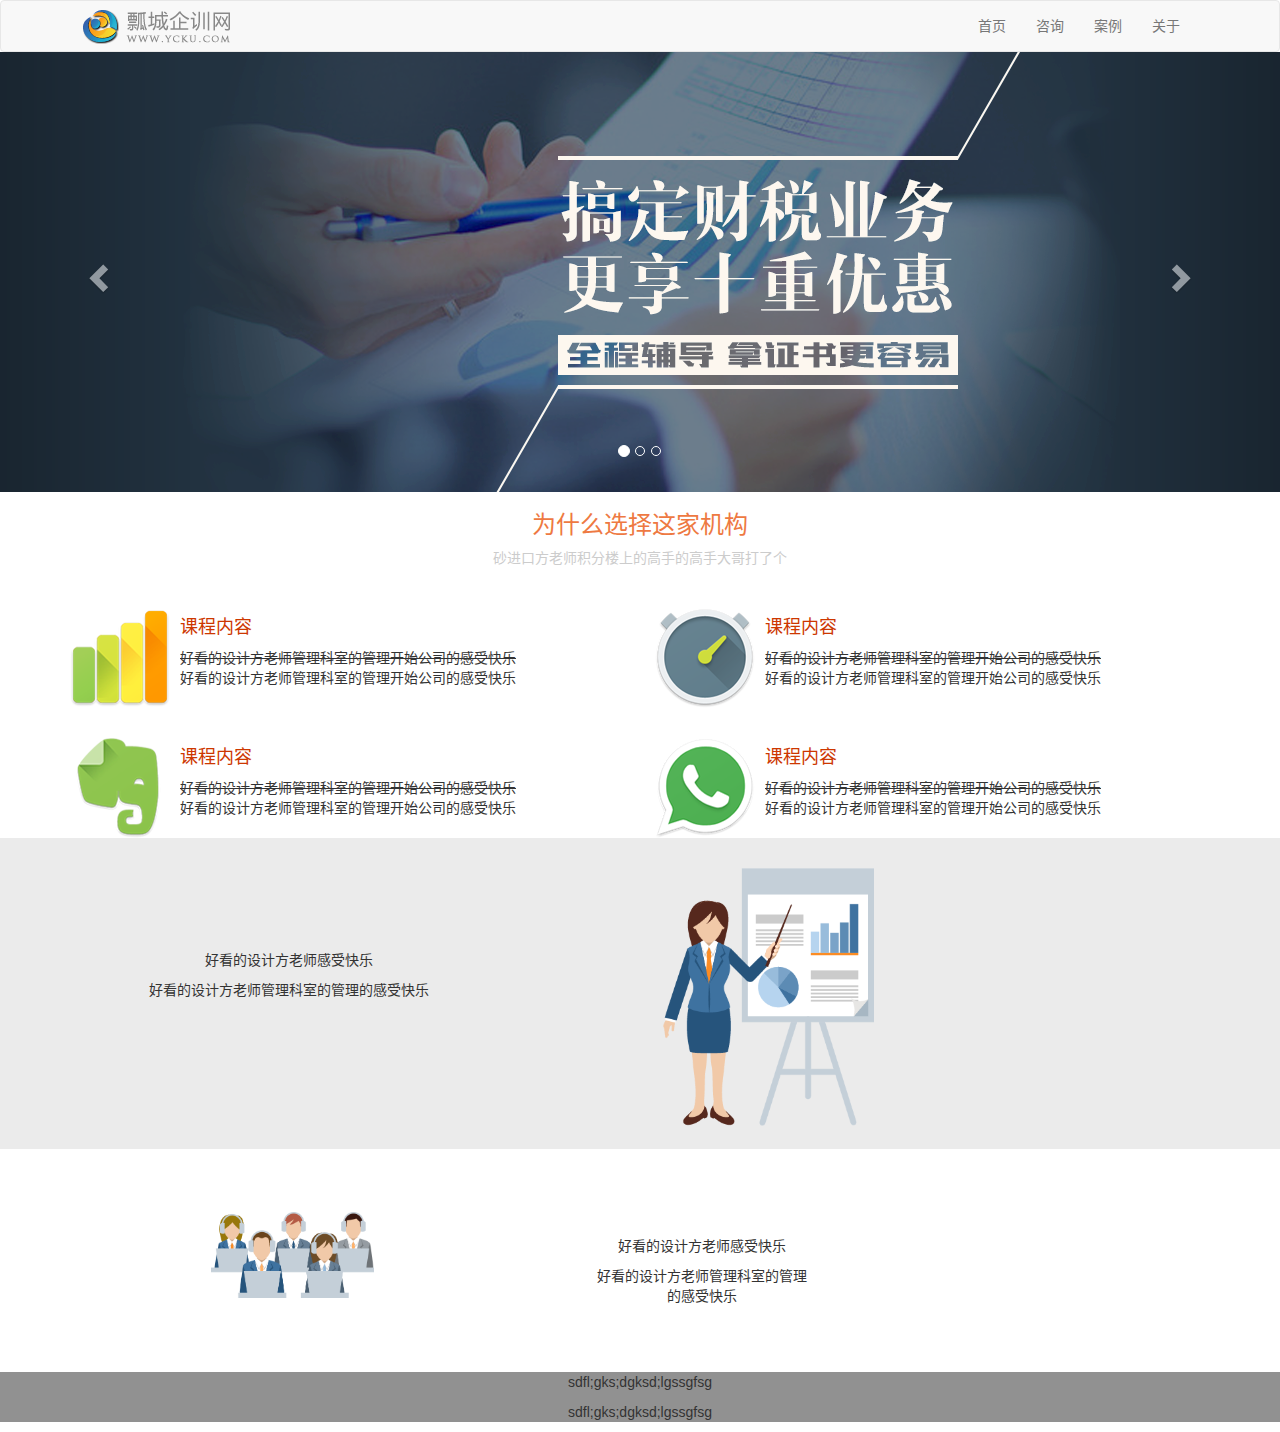
<file: index.html>
<!DOCTYPE html>
<html lang="zh-CN">
  <head>
    <meta charset="utf-8">
    <meta http-equiv="X-UA-Compatible" content="IE=edge">
    <meta name="viewport" content="width=device-width, initial-scale=1">
    <title>首页</title>

    <!-- Bootstrap -->
    <link href="css/bootstrap.min.css" rel="stylesheet">
    <link href="css/01.css" rel="stylesheet">
    <!--[if lt IE 9]>
      <script src="js/html5shiv/3.7.2/html5shiv.min.js"></script>
      <script src="js/respond.js/1.4.2/respond.min.js"></script>
    <![endif]-->
  </head>
  <body>
<!-- 导航栏 -->
    <div class="navbar navbar-default" >
     <div class="container">
        <!--  第一部分：头部-->
        <div class="navbar-header">
            <div class="">
               <img src="img/logo.png" alt="" />
            </div>
           <!-- 触发按钮 -->
           <button type="button" class="navbar-toggle" data-toggle="collapse" data-target="#mycollapse">
             <span class="icon-bar"></span>
             <span class="icon-bar"></span>
             <span class="icon-bar"></span>
           </button>
        </div>
        <!--  第二部分：折叠菜单-->
        <div class="navbar-collapse collapse navbar-right" id="mycollapse">
               <ul class="nav navbar-nav">
                 <li><a href="shouye.html">首页</a></li>
                 <li><a href="zixun.html">咨询</a></li>
                 <li><a href="anli.html">案例</a></li>
                 <li><a href="guanyu.html">关于</a></li>
               </ul>
        </div>
     </div>
  </div>
  <!-- 轮播 -->
  <div id="carousel-example-generic" class="carousel slide" data-ride="carousel">
<!-- Indicators -->
<ol class="carousel-indicators">
  <li data-target="#carousel-example-generic" data-slide-to="0" class="active"></li>
  <li data-target="#carousel-example-generic" data-slide-to="1"></li>
  <li data-target="#carousel-example-generic" data-slide-to="2"></li>
</ol>
<!-- Wrapper for slides -->
<div class="carousel-inner" role="listbox">
  <div class="item active item1">
    <img src="img/1.png" alt="..." class="center-block">
  </div>
  <div class="item item2">
    <img src="img/2.png" alt="..." class="center-block">
  </div>
  <div class="item item3">
    <img src="img/3.png" alt="..." class="center-block">
  </div>
</div>
<!-- Controls -->
<a class="left carousel-control" href="#carousel-example-generic" role="button" data-slide="prev">
  <span class="glyphicon glyphicon-chevron-left" aria-hidden="true"></span>
  <span class="sr-only">Previous</span>
</a>
<a class="right carousel-control" href="#carousel-example-generic" role="button" data-slide="next">
  <span class="glyphicon glyphicon-chevron-right" aria-hidden="true"></span>
  <span class="sr-only">Next</span>
</a>
</div>
<!-- 标题 -->
<div class="yinzi">
   <div class="container">
       <h3>为什么选择这家机构</h3>
       <p>砂进口方老师积分楼上的高手的高手大哥打了个</p>
   </div>
</div>
<!-- 中间部分  上-->
<div class="tab1">
  <div class="container">
    <!-- 左面 -->
       <div class="row">
         <div class="col-md-6">
             <div class="media">
                <div class="media-left">
                   <img src="img/tab1-1.png" alt="" />
                </div>
                <div class="media-body">
                   <h4>课程内容</h4>
                   <s>好看的设计方老师管理科室的管理开始公司的感受快乐</s>
                   <p>好看的设计方老师管理科室的管理开始公司的感受快乐</p>
                </div>
             </div>
         </div>
         <div class="col-md-6">
           <div class="media">
             <div class="media-left">
                <img src="img/tab1-3.png" alt="" />
             </div>
             <div class="media-body">
                <h4>课程内容</h4>
               <s>好看的设计方老师管理科室的管理开始公司的感受快乐</s>
                <p>好看的设计方老师管理科室的管理开始公司的感受快乐</p>
             </div>
           </div>
         </div>
         <!-- 右面 -->
       </div>
       <div class="row">
         <div class="col-md-6">
             <div class="media">
                <div class="media-left">
                   <img src="img/tab1-2.png" alt="" />
                </div>
                <div class="media-body">
                   <h4>课程内容</h4>
                 <s>好看的设计方老师管理科室的管理开始公司的感受快乐</s>
                   <p>好看的设计方老师管理科室的管理开始公司的感受快乐</p>
                </div>
             </div>
         </div>
         <div class="col-md-6">
           <div class="media">
             <div class="media-left">
                <img src="img/tab1-4.png" alt="" />
             </div>
             <div class="media-body">
                <h4>课程内容</h4>
               <s>好看的设计方老师管理科室的管理开始公司的感受快乐</s>
                <p>好看的设计方老师管理科室的管理开始公司的感受快乐</p>
             </div>
           </div>
         </div>
       </div>
  </div>
</div>
<!-- 中间部分  下1-->
<div class="tab2">
    <div class="container">
        <div class="row">
          <!-- 3/4的内容部分 -->
            <div class="con-md-6">
              <div class="media">
                 <div class="media-left zhongz">
                    <p>好看的设计方老师感受快乐</p>
                    <p>好看的设计方老师管理科室的管理的感受快乐</p>
                 </div>
                 <div class="media-body zhongy">
                   <div class="">
                      <img src="img/tab2.png" alt="" /id="im1">
                   </div>

                 </div>
              </div>
            </div>
            <div class="con-md-6">

            </div>
        </div>
    </div>
</div>
<!-- 中间部分 下2 -->
<div class="tab3">
    <div class="container">
        <div class="row">
          <!-- 3/4的内容部分 -->
            <div class="con-md-6">
              <div class="media">
                 <div class="media-left">
                   <div class="tu">
                        <img src="img/tab3.png" alt="" /id="im2">
                   </div>
                 </div>
                 <div class="media-body zhongz">
                   <div class="">
                     <p>好看的设计方老师感受快乐</p>
                     <p>好看的设计方老师管理科室的管理的感受快乐</p>
                   </div>

                 </div>
              </div>
            </div>
            <div class="con-md-6">

            </div>
        </div>
    </div>
</div>
<!-- 脚步 -->
 <footer id="foot">
        <p>
          sdfl;gks;dgksd;lgssgfsg
        </p>
        <p>
          sdfl;gks;dgksd;lgssgfsg
        </p>
 </footer>
  <script src="js/jquery-1.11.3.js"></script>
  <!-- Include all compiled plugins (below), or include individual files as needed -->
  <script src="js/bootstrap.min.js"></script>
</body>
</html>
</file>
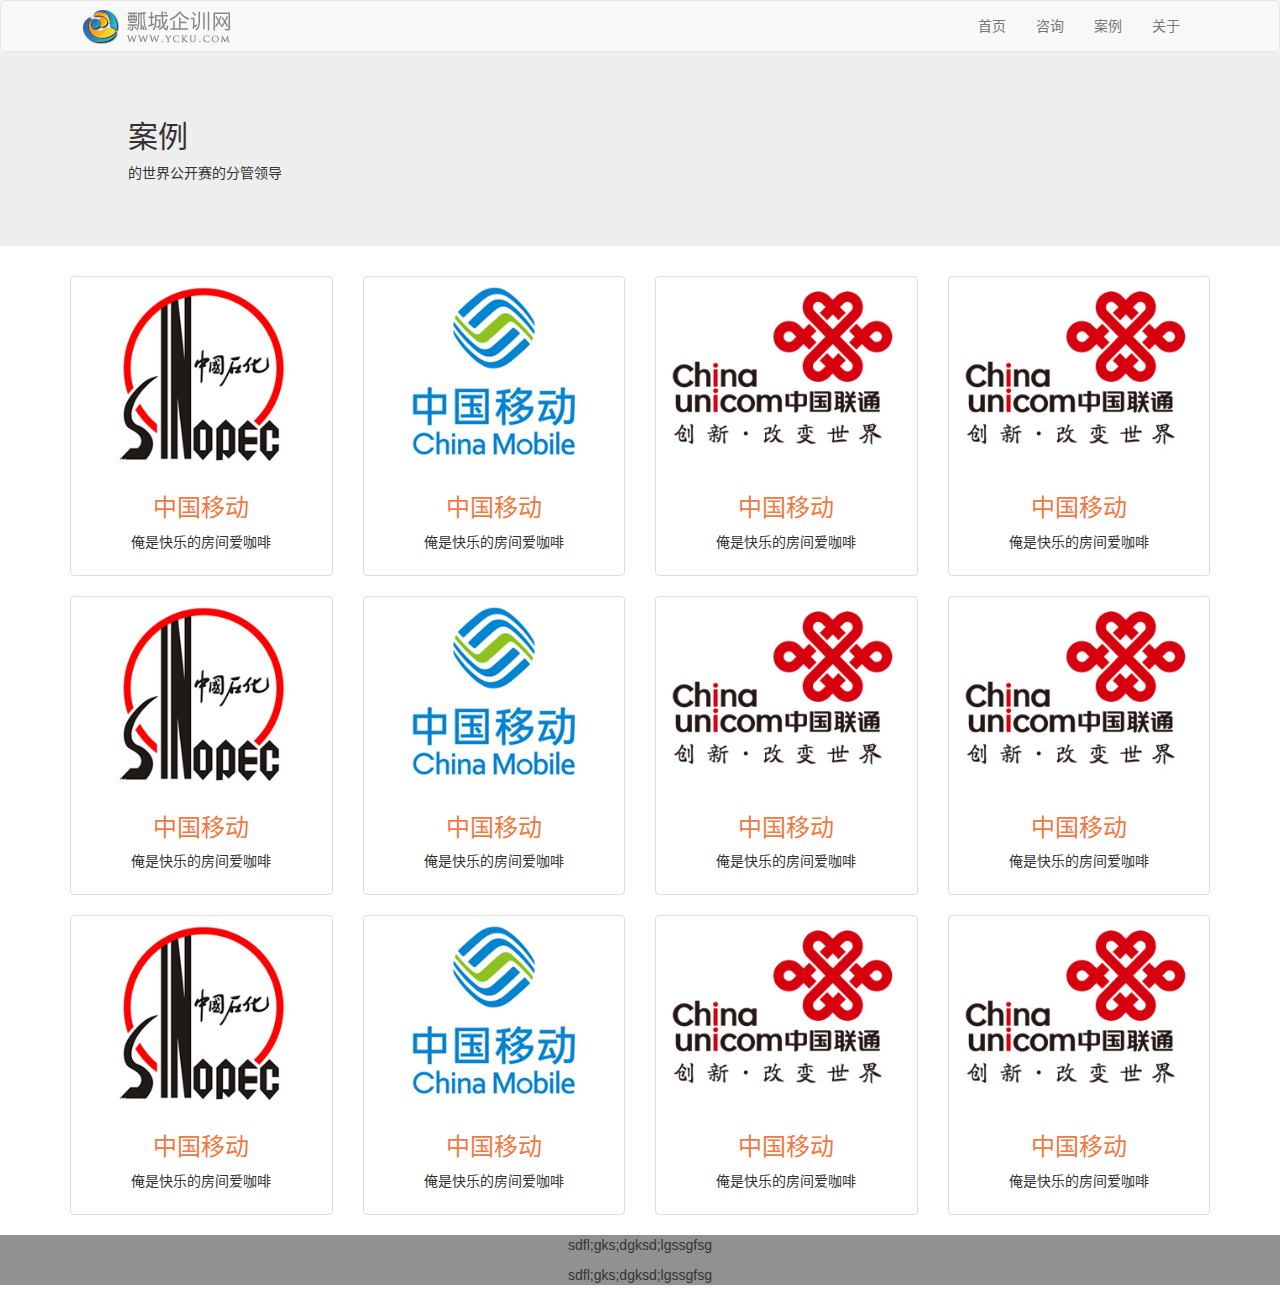
<file: anli.html>
<!DOCTYPE html>
<html lang="zh-CN">
  <head>
    <meta charset="utf-8">
    <meta http-equiv="X-UA-Compatible" content="IE=edge">
    <meta name="viewport" content="width=device-width, initial-scale=1">
    <title>案例</title>

    <!-- Bootstrap -->
    <link href="css/bootstrap.min.css" rel="stylesheet">
    <link href="css/01.css" rel="stylesheet">
    <!--[if lt IE 9]>
      <script src="js/html5shiv/3.7.2/html5shiv.min.js"></script>
      <script src="js/respond.js/1.4.2/respond.min.js"></script>
    <![endif]-->
  </head>
  <body>
<!-- 导航栏 -->
    <div class="navbar navbar-default" >
     <div class="container">
        <!--  第一部分：头部-->
        <div class="navbar-header">
            <div class="">
               <img src="img/logo.png" alt="" />
            </div>
           <!-- 触发按钮 -->
           <button type="button" class="navbar-toggle" data-toggle="collapse" data-target="#mycollapse">
             <span class="icon-bar"></span>
             <span class="icon-bar"></span>
             <span class="icon-bar"></span>
           </button>
        </div>
        <!--  第二部分：折叠菜单-->
        <div class="navbar-collapse collapse navbar-right" id="mycollapse">
               <ul class="nav navbar-nav">
                 <li><a href="shouye.html">首页</a></li>
                 <li><a href="zixun.html">咨询</a></li>
                 <li><a href="anli.html">案例</a></li>
                 <li><a href="guanyu.html">关于</a></li>
               </ul>
        </div>
     </div>
  </div>
    <!-- 标题 -->
    <div class="jumbotron BT">
     <h2>案例</h2>
     <p>的世界公开赛的分管领导</p>
   </div>
   <div class="anli">
       <div class="container">
         <div class="row">
           <div class="col-xs-12 col-sm-6 col-md-3">
             <div class="thumbnail">
                <img src="img/case2.jpg" alt="...">
                <div class="caption">
                 <h3>中国移动</h3>
                  <p>俺是快乐的房间爱咖啡</p>
               </div>
             </div>
           </div>
           <div class="col-xs-12 col-sm-6 col-md-3">
             <div class="thumbnail">
                <img src="img/case1.jpg" alt="...">
                <div class="caption">
                 <h3>中国移动</h3>
                  <p>俺是快乐的房间爱咖啡</p>
               </div>
             </div>
           </div>
           <div class="col-xs-12 col-sm-6 col-md-3">
             <div class="thumbnail">
                <img src="img/case3.jpg" alt="...">
                <div class="caption">
                 <h3>中国移动</h3>
                  <p>俺是快乐的房间爱咖啡</p>
               </div>
             </div>
            </div>
           <div class="col-xs-12 col-sm-6 col-md-3">
             <div class="thumbnail">
                <img src="img/case3.jpg" alt="...">
                <div class="caption">
                 <h3>中国移动</h3>
                 <p>俺是快乐的房间爱咖啡</p>
               </div>
             </div>
           </div>
         </div>

         <div class="row">
           <div class="col-xs-12 col-sm-6 col-md-3">
             <div class="thumbnail">
                <img src="img/case2.jpg" alt="...">
                <div class="caption">
                 <h3>中国移动</h3>
                  <p>俺是快乐的房间爱咖啡</p>
               </div>
             </div>
           </div>
           <div class="col-xs-12 col-sm-6 col-md-3">
             <div class="thumbnail">
                <img src="img/case1.jpg" alt="...">
                <div class="caption">
                 <h3>中国移动</h3>
                  <p>俺是快乐的房间爱咖啡</p>
               </div>
             </div>
           </div>
           <div class="col-xs-12 col-sm-6 col-md-3">
             <div class="thumbnail">
                <img src="img/case3.jpg" alt="...">
                <div class="caption">
                 <h3>中国移动</h3>
                  <p>俺是快乐的房间爱咖啡</p>
               </div>
             </div>
            </div>
           <div class="col-xs-12 col-sm-6 col-md-3">
             <div class="thumbnail">
                <img src="img/case3.jpg" alt="...">
                <div class="caption">
                 <h3>中国移动</h3>
                 <p>俺是快乐的房间爱咖啡</p>
               </div>
             </div>
           </div>
         </div>

         <div class="row">
           <div class="col-xs-12 col-sm-6 col-md-3">
             <div class="thumbnail">
                <img src="img/case2.jpg" alt="...">
                <div class="caption">
                 <h3>中国移动</h3>
                  <p>俺是快乐的房间爱咖啡</p>
               </div>
             </div>
           </div>
           <div class="col-xs-12 col-sm-6 col-md-3">
             <div class="thumbnail">
                <img src="img/case1.jpg" alt="...">
                <div class="caption">
                 <h3>中国移动</h3>
                  <p>俺是快乐的房间爱咖啡</p>
               </div>
             </div>
           </div>
           <div class="col-xs-12 col-sm-6 col-md-3">
             <div class="thumbnail">
                <img src="img/case3.jpg" alt="...">
                <div class="caption">
                 <h3>中国移动</h3>
                  <p>俺是快乐的房间爱咖啡</p>
               </div>
             </div>
            </div>
           <div class="col-xs-12 col-sm-6 col-md-3">
             <div class="thumbnail">
                <img src="img/case3.jpg" alt="...">
                <div class="caption">
                 <h3>中国移动</h3>
                 <p>俺是快乐的房间爱咖啡</p>
               </div>
             </div>
           </div>
         </div>
       </div>
   </div>
<!-- 脚步 -->
 <footer id="foot">
        <p>
          sdfl;gks;dgksd;lgssgfsg
        </p>
        <p>
          sdfl;gks;dgksd;lgssgfsg
        </p>
 </footer>
  <script src="js/jquery-1.11.3.js"></script>
  <!-- Include all compiled plugins (below), or include individual files as needed -->
  <script src="js/bootstrap.min.js"></script>
</body>
</html>
</file>
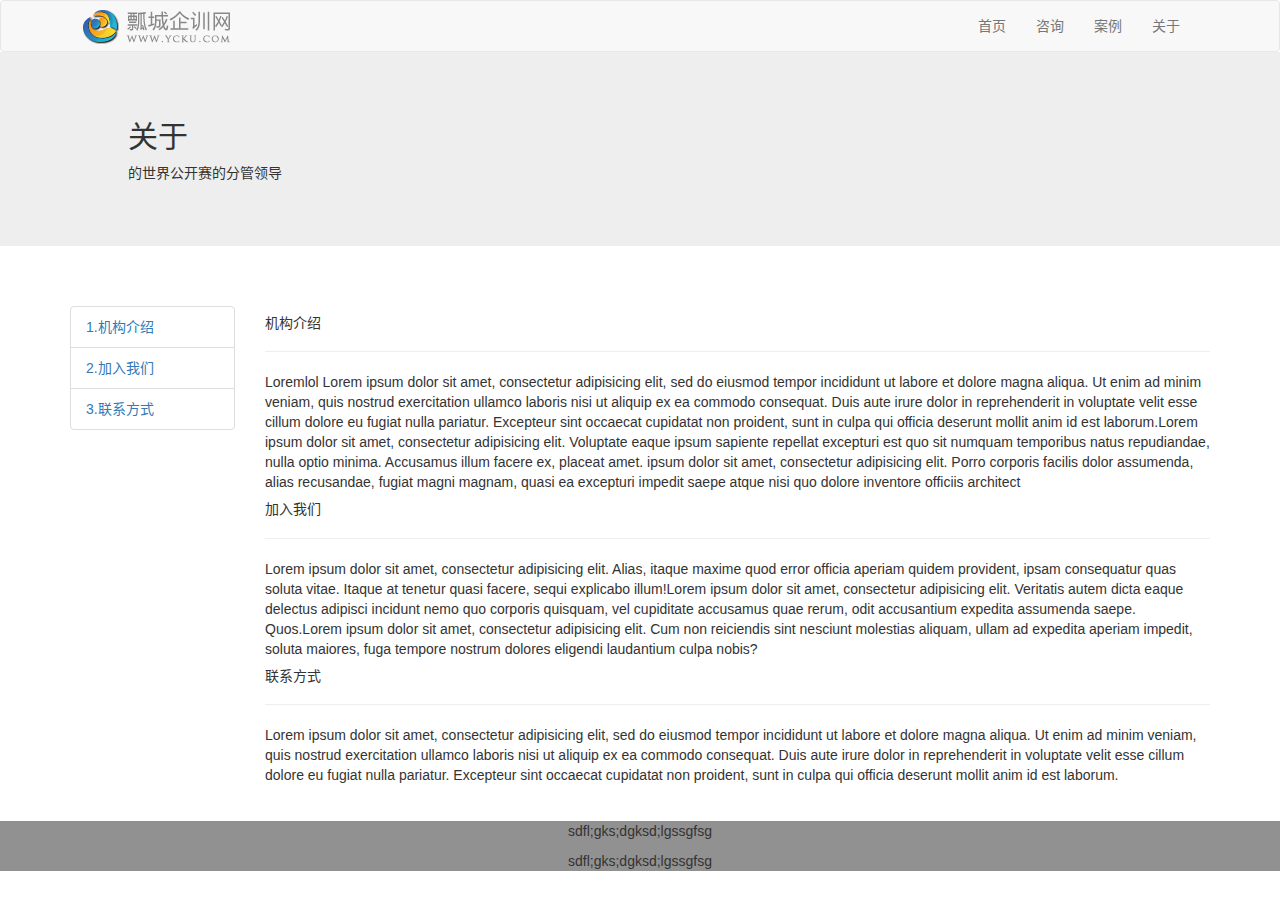
<file: guanyu.html>
<!DOCTYPE html>
<html lang="zh-CN">
  <head>
    <meta charset="utf-8">
    <meta http-equiv="X-UA-Compatible" content="IE=edge">
    <meta name="viewport" content="width=device-width, initial-scale=1">
    <title>关于</title>

    <!-- Bootstrap -->
    <link href="css/bootstrap.min.css" rel="stylesheet">
    <link href="css/01.css" rel="stylesheet">
    <!--[if lt IE 9]>
      <script src="js/html5shiv/3.7.2/html5shiv.min.js"></script>
      <script src="js/respond.js/1.4.2/respond.min.js"></script>
    <![endif]-->
  </head>
  <body>
<!-- 导航栏 -->
    <div class="navbar navbar-default" >
     <div class="container">
        <!--  第一部分：头部-->
        <div class="navbar-header">
            <div class="">
               <img src="img/logo.png" alt="" />
            </div>
           <!-- 触发按钮 -->
           <button type="button" class="navbar-toggle" data-toggle="collapse" data-target="#mycollapse">
             <span class="icon-bar"></span>
             <span class="icon-bar"></span>
             <span class="icon-bar"></span>
           </button>
        </div>
        <!--  第二部分：折叠菜单-->
        <div class="navbar-collapse collapse navbar-right" id="mycollapse">
               <ul class="nav navbar-nav">
                 <li><a href="shouye.html">首页</a></li>
                 <li><a href="zixun.html">咨询</a></li>
                 <li><a href="anli.html">案例</a></li>
                 <li><a href="guanyu.html">关于</a></li>
               </ul>
        </div>
     </div>
  </div>
  <!-- 标题 -->

  <div class="jumbotron BT">
   <h2>关于</h2>
   <p>的世界公开赛的分管领导</p>
 </div>
 <div class="guanyu">
     <div class="container">
        <div class="row">
            <div class="media">
              <div class=" col-md-2 hidden-sm hidden-xs">
                    <ul class="list-group">
                      <li class="list-group-item"><a href="">1.机构介绍</a></li>
                      <li class="list-group-item"><a href="">2.加入我们</a></li>
                      <li class="list-group-item"><a href="">3.联系方式</a></li>
                    </ul>
              </div>
                <div class="col-md-10">
                  <div class="">
                    <h5>机构介绍</h5>
                    <hr>
                    Loremlol Lorem ipsum dolor sit amet, consectetur adipisicing elit, sed do eiusmod tempor incididunt ut labore et dolore magna aliqua. Ut enim ad minim veniam, quis nostrud exercitation ullamco laboris nisi ut aliquip ex ea commodo consequat. Duis aute irure dolor in reprehenderit in voluptate velit esse cillum dolore eu fugiat nulla pariatur. Excepteur sint occaecat cupidatat non proident, sunt in culpa qui officia deserunt mollit anim id est laborum.Lorem ipsum dolor sit amet, consectetur adipisicing elit. Voluptate eaque ipsum sapiente repellat excepturi est quo sit numquam temporibus natus repudiandae, nulla optio minima. Accusamus illum facere ex, placeat amet. ipsum dolor sit amet, consectetur adipisicing elit. Porro corporis facilis dolor assumenda, alias recusandae, fugiat magni magnam, quasi ea excepturi impedit saepe atque nisi quo dolore inventore officiis architect
                  </div>
                    <div class="">
                      <h5>加入我们</h5>
                      <hr>
                      <p>Lorem ipsum dolor sit amet, consectetur adipisicing elit. Alias, itaque maxime quod error officia aperiam quidem provident, ipsam consequatur quas soluta vitae. Itaque at tenetur quasi facere, sequi explicabo illum!Lorem ipsum dolor sit amet, consectetur adipisicing elit. Veritatis autem dicta eaque delectus adipisci incidunt nemo quo corporis quisquam, vel cupiditate accusamus quae rerum, odit accusantium expedita assumenda saepe. Quos.Lorem ipsum dolor sit amet, consectetur adipisicing elit. Cum non reiciendis sint nesciunt molestias aliquam, ullam ad expedita aperiam impedit, soluta maiores, fuga tempore nostrum dolores eligendi laudantium culpa nobis?</p>
                    </div>
                    <div class="">
                      <h5>联系方式</h5>
                      <hr>
                      <p>
                        Lorem ipsum dolor sit amet, consectetur adipisicing elit, sed do eiusmod tempor incididunt ut labore et dolore magna aliqua. Ut enim ad minim veniam, quis nostrud exercitation ullamco laboris nisi ut aliquip ex ea commodo consequat. Duis aute irure dolor in reprehenderit in voluptate velit esse cillum dolore eu fugiat nulla pariatur. Excepteur sint occaecat cupidatat non proident, sunt in culpa qui officia deserunt mollit anim id est laborum.
                      </p>
                    </div>
                </div>

            </div>
        </div>
     </div>
 </div>
<!-- 脚步 -->
 <footer id="foot">
        <p>
          sdfl;gks;dgksd;lgssgfsg
        </p>
        <p>
          sdfl;gks;dgksd;lgssgfsg
        </p>
 </footer>
  <script src="js/jquery-1.11.3.js"></script>
  <!-- Include all compiled plugins (below), or include individual files as needed -->
  <script src="js/bootstrap.min.js"></script>
</body>
</html>
</file>
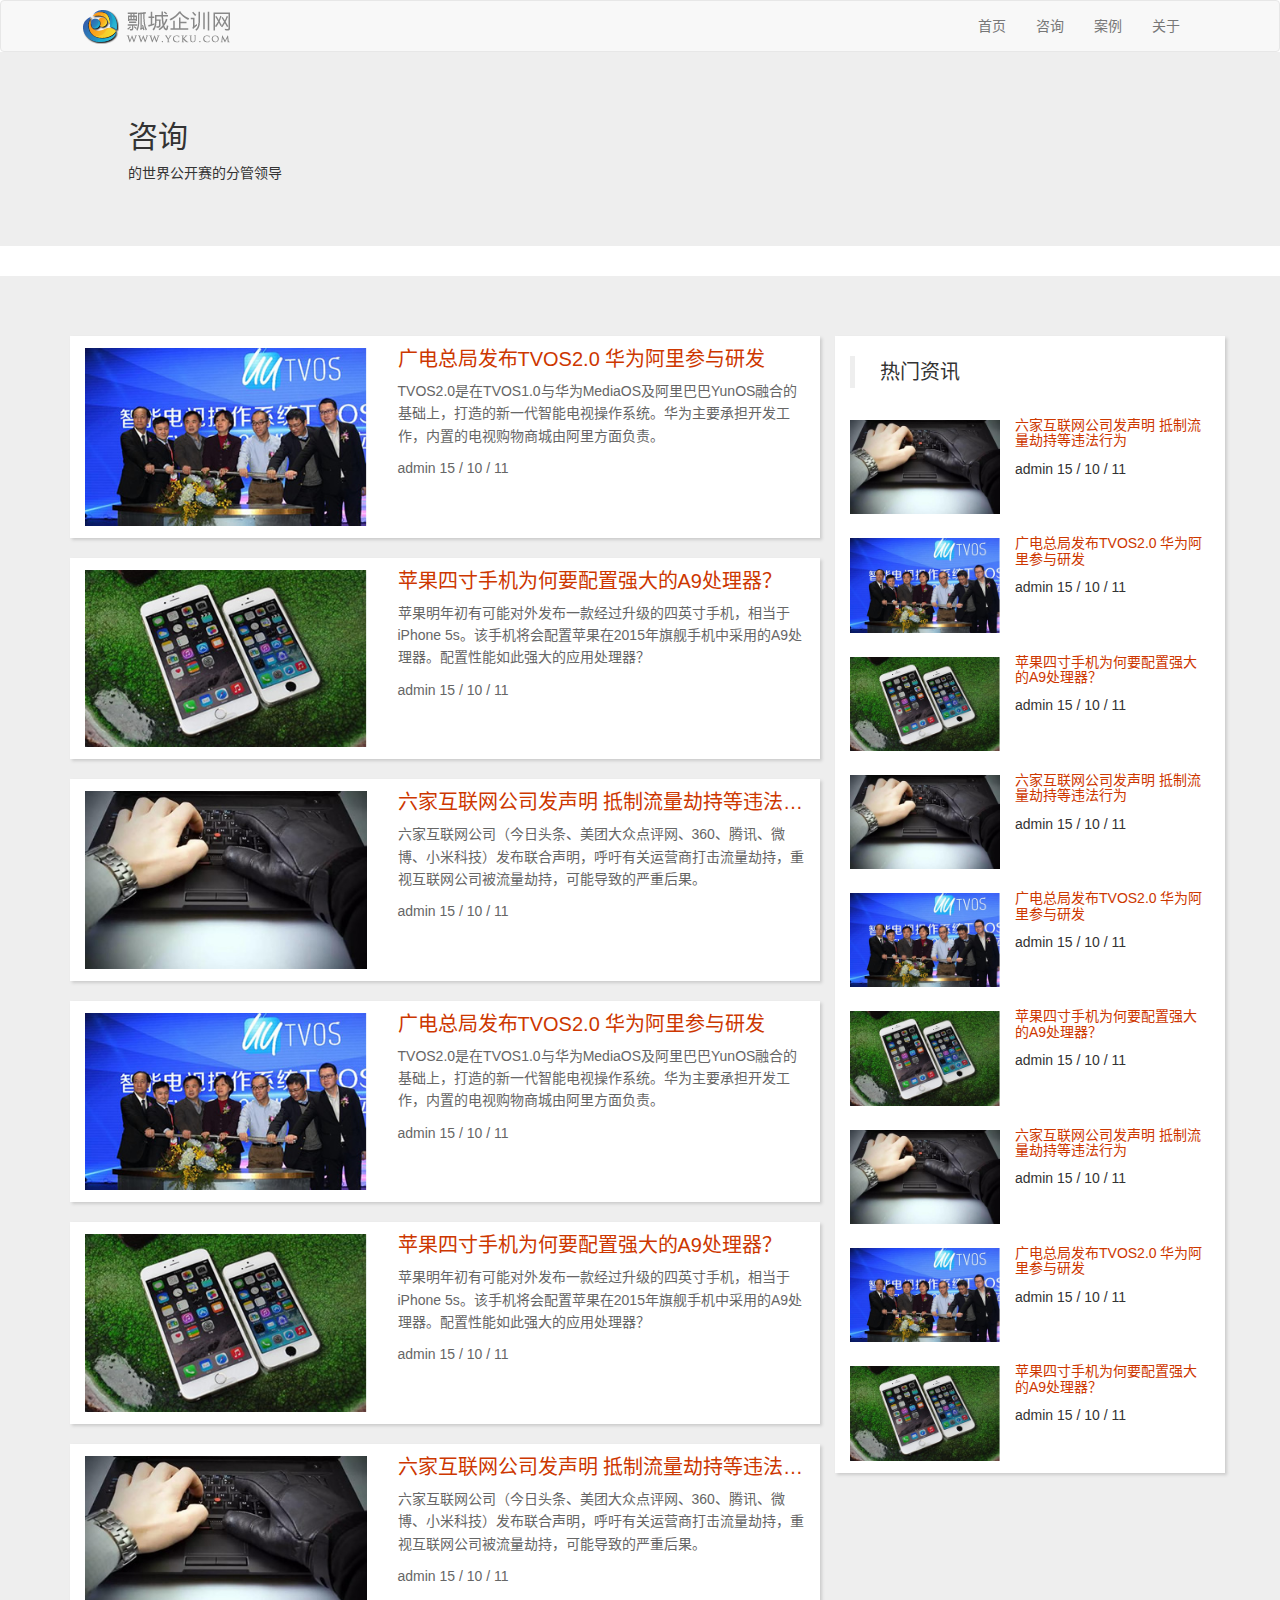
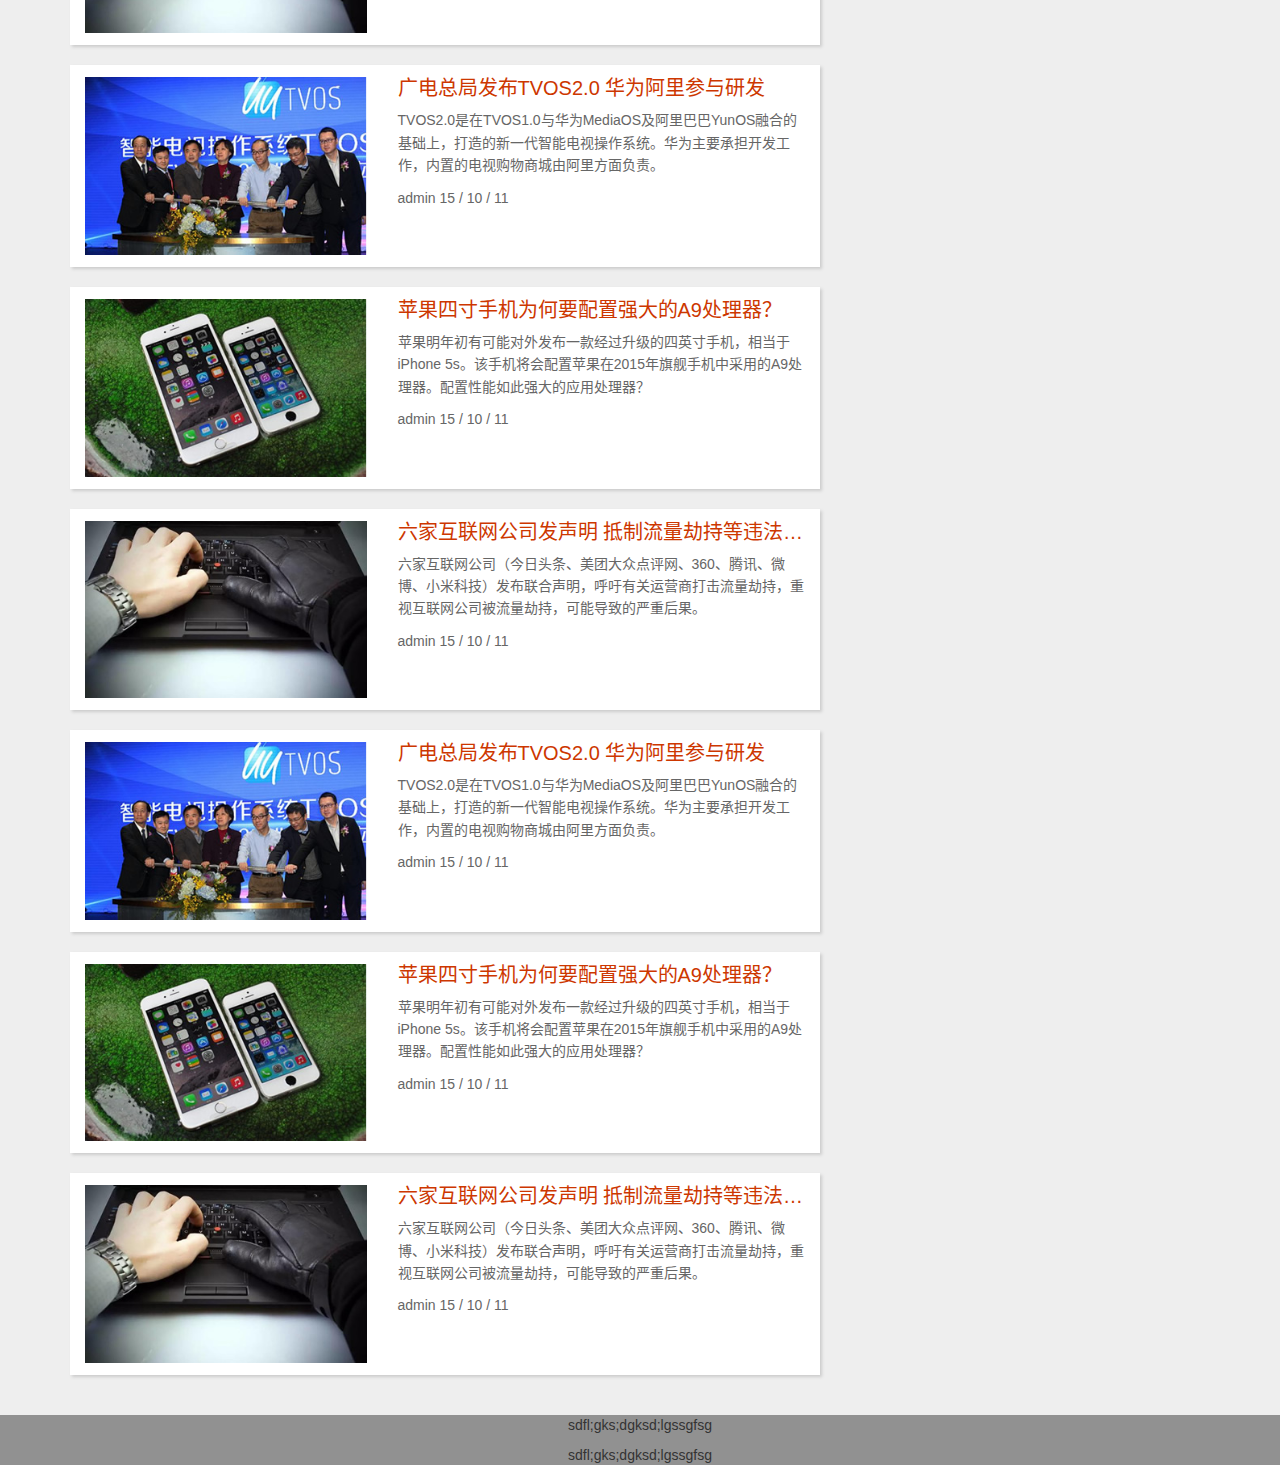
<file: zixun.html>
<!DOCTYPE html>
<html lang="zh-CN">
  <head>
    <meta charset="utf-8">
    <meta http-equiv="X-UA-Compatible" content="IE=edge">
    <meta name="viewport" content="width=device-width, initial-scale=1">
    <title>咨询</title>

    <!-- Bootstrap -->
    <link href="css/bootstrap.min.css" rel="stylesheet">
    <link href="css/01.css" rel="stylesheet">
    <!--[if lt IE 9]>
      <script src="js/html5shiv/3.7.2/html5shiv.min.js"></script>
      <script src="js/respond.js/1.4.2/respond.min.js"></script>
    <![endif]-->
  </head>
  <body>
<!-- 导航栏 -->
    <div class="navbar navbar-default" >
     <div class="container">
        <!--  第一部分：头部-->
        <div class="navbar-header">
            <div class="">
               <img src="img/logo.png" alt="" />
            </div>
           <!-- 触发按钮 -->
           <button type="button" class="navbar-toggle" data-toggle="collapse" data-target="#mycollapse">
             <span class="icon-bar"></span>
             <span class="icon-bar"></span>
             <span class="icon-bar"></span>
           </button>
        </div>
        <!--  第二部分：折叠菜单-->
        <div class="navbar-collapse collapse navbar-right" id="mycollapse">
               <ul class="nav navbar-nav">
                 <li><a href="shouye.html">首页</a></li>
                 <li><a href="zixun.html">咨询</a></li>
                 <li><a href="anli.html">案例</a></li>
                 <li><a href="guanyu.html">关于</a></li>
               </ul>
        </div>
     </div>
  </div>
  <!-- 标题 -->

  <div class="jumbotron BT">
   <h2>咨询</h2>
   <p>的世界公开赛的分管领导</p>
 </div>
 <!-- 主题 -->

 <div class="information">
   <div class="container">
     <div class="row">
       <div class="col-md-8 info-left">
         <div class="container-fluid">
           <div class="row info-content">
             <div class="col-xs-5"><img src="img/info1.jpg" class="img-responsive" alt=""></div>
             <div class="col-xs-7">
               <h4>广电总局发布TVOS2.0 华为阿里参与研发</h4>
               <p class="hidden-xs">TVOS2.0是在TVOS1.0与华为MediaOS及阿里巴巴YunOS融合的基础上，打造的新一代智能电视操作系统。华为主要承担开发工作，内置的电视购物商城由阿里方面负责。</p>
               <p>admin 15 / 10 / 11</p>
             </div>
           </div>
           <div class="row info-content">
             <div class="col-xs-5"><img src="img/info2.jpg" class="img-responsive" alt=""></div>
             <div class="col-xs-7">
               <h4>苹果四寸手机为何要配置强大的A9处理器？</h4>
               <p class="hidden-xs">苹果明年初有可能对外发布一款经过升级的四英寸手机，相当于iPhone 5s。该手机将会配置苹果在2015年旗舰手机中采用的A9处理器。配置性能如此强大的应用处理器？</p>
               <p>admin 15 / 10 / 11</p>
             </div>
           </div>
           <div class="row info-content">
             <div class="col-xs-5"><img src="img/info3.jpg" class="img-responsive" alt=""></div>
             <div class="col-xs-7">
               <h4>六家互联网公司发声明 抵制流量劫持等违法行为</h4>
               <p class="hidden-xs">六家互联网公司（今日头条、美团大众点评网、360、腾讯、微博、小米科技）发布联合声明，呼吁有关运营商打击流量劫持，重视互联网公司被流量劫持，可能导致的严重后果。</p>
               <p>admin 15 / 10 / 11</p>
             </div>
           </div>
           <div class="row info-content">
             <div class="col-xs-5"><img src="img/info1.jpg" class="img-responsive" alt=""></div>
             <div class="col-xs-7">
               <h4>广电总局发布TVOS2.0 华为阿里参与研发</h4>
               <p class="hidden-xs">TVOS2.0是在TVOS1.0与华为MediaOS及阿里巴巴YunOS融合的基础上，打造的新一代智能电视操作系统。华为主要承担开发工作，内置的电视购物商城由阿里方面负责。</p>
               <p>admin 15 / 10 / 11</p>
             </div>
           </div>
           <div class="row info-content">
             <div class="col-xs-5"><img src="img/info2.jpg" class="img-responsive" alt=""></div>
             <div class="col-xs-7">
               <h4>苹果四寸手机为何要配置强大的A9处理器？</h4>
               <p class="hidden-xs">苹果明年初有可能对外发布一款经过升级的四英寸手机，相当于iPhone 5s。该手机将会配置苹果在2015年旗舰手机中采用的A9处理器。配置性能如此强大的应用处理器？</p>
               <p>admin 15 / 10 / 11</p>
             </div>
           </div>
           <div class="row info-content">
             <div class="col-xs-5"><img src="img/info3.jpg" class="img-responsive" alt=""></div>
             <div class="col-xs-7">
               <h4>六家互联网公司发声明 抵制流量劫持等违法行为</h4>
               <p class="hidden-xs">六家互联网公司（今日头条、美团大众点评网、360、腾讯、微博、小米科技）发布联合声明，呼吁有关运营商打击流量劫持，重视互联网公司被流量劫持，可能导致的严重后果。</p>
               <p>admin 15 / 10 / 11</p>
             </div>
           </div>
           <div class="row info-content">
             <div class="col-xs-5"><img src="img/info1.jpg" class="img-responsive" alt=""></div>
             <div class="col-xs-7">
               <h4>广电总局发布TVOS2.0 华为阿里参与研发</h4>
               <p class="hidden-xs">TVOS2.0是在TVOS1.0与华为MediaOS及阿里巴巴YunOS融合的基础上，打造的新一代智能电视操作系统。华为主要承担开发工作，内置的电视购物商城由阿里方面负责。</p>
               <p>admin 15 / 10 / 11</p>
             </div>
           </div>
           <div class="row info-content">
             <div class="col-xs-5"><img src="img/info2.jpg" class="img-responsive" alt=""></div>
             <div class="col-xs-7">
               <h4>苹果四寸手机为何要配置强大的A9处理器？</h4>
               <p class="hidden-xs">苹果明年初有可能对外发布一款经过升级的四英寸手机，相当于iPhone 5s。该手机将会配置苹果在2015年旗舰手机中采用的A9处理器。配置性能如此强大的应用处理器？</p>
               <p>admin 15 / 10 / 11</p>
             </div>
           </div>
           <div class="row info-content">
             <div class="col-xs-5"><img src="img/info3.jpg" class="img-responsive" alt=""></div>
             <div class="col-xs-7">
               <h4>六家互联网公司发声明 抵制流量劫持等违法行为</h4>
               <p class="hidden-xs">六家互联网公司（今日头条、美团大众点评网、360、腾讯、微博、小米科技）发布联合声明，呼吁有关运营商打击流量劫持，重视互联网公司被流量劫持，可能导致的严重后果。</p>
               <p>admin 15 / 10 / 11</p>
             </div>
           </div>
           <div class="row info-content">
             <div class="col-xs-5"><img src="img/info1.jpg" class="img-responsive" alt=""></div>
             <div class="col-xs-7">
               <h4>广电总局发布TVOS2.0 华为阿里参与研发</h4>
               <p class="hidden-xs">TVOS2.0是在TVOS1.0与华为MediaOS及阿里巴巴YunOS融合的基础上，打造的新一代智能电视操作系统。华为主要承担开发工作，内置的电视购物商城由阿里方面负责。</p>
               <p>admin 15 / 10 / 11</p>
             </div>
           </div>
           <div class="row info-content">
             <div class="col-xs-5"><img src="img/info2.jpg" class="img-responsive" alt=""></div>
             <div class="col-xs-7">
               <h4>苹果四寸手机为何要配置强大的A9处理器？</h4>
               <p class="hidden-xs">苹果明年初有可能对外发布一款经过升级的四英寸手机，相当于iPhone 5s。该手机将会配置苹果在2015年旗舰手机中采用的A9处理器。配置性能如此强大的应用处理器？</p>
               <p>admin 15 / 10 / 11</p>
             </div>
           </div>
           <div class="row info-content">
             <div class="col-xs-5"><img src="img/info3.jpg" class="img-responsive" alt=""></div>
             <div class="col-xs-7">
               <h4>六家互联网公司发声明 抵制流量劫持等违法行为</h4>
               <p class="hidden-xs">六家互联网公司（今日头条、美团大众点评网、360、腾讯、微博、小米科技）发布联合声明，呼吁有关运营商打击流量劫持，重视互联网公司被流量劫持，可能导致的严重后果。</p>
               <p>admin 15 / 10 / 11</p>
             </div>
           </div>
         </div>
       </div>
       <div class="col-md-4 info-right hidden-xs hidden-sm">
         <blockquote>
           <h2>热门资讯</h2>
         </blockquote>
         <div class="container-fluid">
           <div class="row">
             <div class="col-xs-5 img"><img src="img/info3.jpg" alt="" class="img-responsive"></div>
             <div class="col-xs-7 text">
               <h4>六家互联网公司发声明 抵制流量劫持等违法行为</h4>
               <p>admin 15 / 10 / 11</p>
             </div>
           </div>
           <div class="row">
             <div class="col-xs-5 img"><img src="img/info1.jpg" alt="" class="img-responsive"></div>
             <div class="col-xs-7 text">
               <h4>广电总局发布TVOS2.0 华为阿里参与研发</h4>
               <p>admin 15 / 10 / 11</p>
             </div>
           </div>
           <div class="row">
             <div class="col-xs-5 img"><img src="img/info2.jpg" alt="" class="img-responsive"></div>
             <div class="col-xs-7 text">
               <h4>苹果四寸手机为何要配置强大的A9处理器？</h4>
               <p>admin 15 / 10 / 11</p>
             </div>
           </div>
           <div class="row">
             <div class="col-xs-5 img"><img src="img/info3.jpg" alt="" class="img-responsive"></div>
             <div class="col-xs-7 text">
               <h4>六家互联网公司发声明 抵制流量劫持等违法行为</h4>
               <p>admin 15 / 10 / 11</p>
             </div>
           </div>
           <div class="row">
             <div class="col-xs-5 img"><img src="img/info1.jpg" alt="" class="img-responsive"></div>
             <div class="col-xs-7 text">
               <h4>广电总局发布TVOS2.0 华为阿里参与研发</h4>
               <p>admin 15 / 10 / 11</p>
             </div>
           </div>
           <div class="row">
             <div class="col-xs-5 img"><img src="img/info2.jpg" alt="" class="img-responsive"></div>
             <div class="col-xs-7 text">
               <h4>苹果四寸手机为何要配置强大的A9处理器？</h4>
               <p>admin 15 / 10 / 11</p>
             </div>
           </div>
           <div class="row">
             <div class="col-xs-5 img"><img src="img/info3.jpg" alt="" class="img-responsive"></div>
             <div class="col-xs-7 text">
               <h4>六家互联网公司发声明 抵制流量劫持等违法行为</h4>
               <p>admin 15 / 10 / 11</p>
             </div>
           </div>
           <div class="row">
             <div class="col-xs-5 img"><img src="img/info1.jpg" alt="" class="img-responsive"></div>
             <div class="col-xs-7 text">
               <h4>广电总局发布TVOS2.0 华为阿里参与研发</h4>
               <p>admin 15 / 10 / 11</p>
             </div>
           </div>
           <div class="row">
             <div class="col-xs-5 img"><img src="img/info2.jpg" alt="" class="img-responsive"></div>
             <div class="col-xs-7 text">
               <h4>苹果四寸手机为何要配置强大的A9处理器？</h4>
               <p>admin 15 / 10 / 11</p>
             </div>
           </div>
         </div>
       </div>
     </div>
   </div>
 </div>

<!-- 脚步 -->
 <footer id="foot">
        <p>
          sdfl;gks;dgksd;lgssgfsg
        </p>
        <p>
          sdfl;gks;dgksd;lgssgfsg
        </p>
 </footer>
  <script src="js/jquery-1.11.3.js"></script>
  <!-- Include all compiled plugins (below), or include individual files as needed -->
  <script src="js/bootstrap.min.js"></script>
</body>
</html>
</file>
<file: css/01.css>
.navbar{
  margin-bottom: 0px;
}
.item1 {
  background-color: #223240;
}
.item2 {
  background-color: #f4e4db;
}
.item3 {
  background-color: #dd292c;
}
.biaoti{
  text-align: center;
}
.yinzi>.container{
  text-align: center;
}
h3{
  color: #EE7942;
}
.container>p{
  color: #CCC;
}
h4{
   color: #CD3700;
}
.media{

  padding-top: 30px;
}
#im1{
  width: 30%;
  height: 450%;
 margin-left: 20%;
}
.zhongz{
  width: 40%;
  height: 20%;
  text-align: center;
  padding: 7%;
}
#im2{
  width: 40%;
  height: 35%;
}
.tu{
  padding: 7%;
  text-align: center;
}
.tab2{
  background: #EBEBEB;
}
.zhongy{
  padding-bottom: 2%;
}
#foot{
  background-color: #919191;
  text-align: center;
}
.BT{
  padding-left: 10%;
}
.BT>p{
  font-size: 14px;
}
.guanyu{
  margin: 2%;
}
.row .thumbnail{
  text-align: center;
}
.information {
  padding: 40px 0;
  background: #eee;
}
.info-content {
  background: #fff;
  box-shadow: 2px 2px 3px #ccc;
  margin-top: 20px;
}
.info-content img {
  margin: 12px 0;
}
.info-content h4 {
  font-size: 20px;
  overflow: hidden;
  white-space: nowrap;
  text-overflow: ellipsis;
  padding: 2px 0 0 0;
}
.info-content p {
  line-height: 1.6;
  color: #666
}
.info-right {
  background: #fff;
  margin-top: 20px;
  box-shadow: 2px 2px 3px #ccc;
}
.info-right h2{
  font-size: 20px;
  padding: 5px;
}
blockquote {
  padding: 0 20px;
}
.img {
  margin: 12px 0;
  padding: 0;
}
.text {
  padding-right: 0;
}
@media screen and (max-width:1200px){
  .info-content h4 {
    font-size: 20px;
  }
}
@media screen and (max-width:992px){
  .info-content h4 {
    font-size: 18px;
  }
}
@media screen and (max-width:768px){
  .info-content h4 {
    font-size: 16px;
  }
}
@media screen and (min-width:992px){
  .info-right h4 {
    font-size: 14px;
  }
}
</file>
